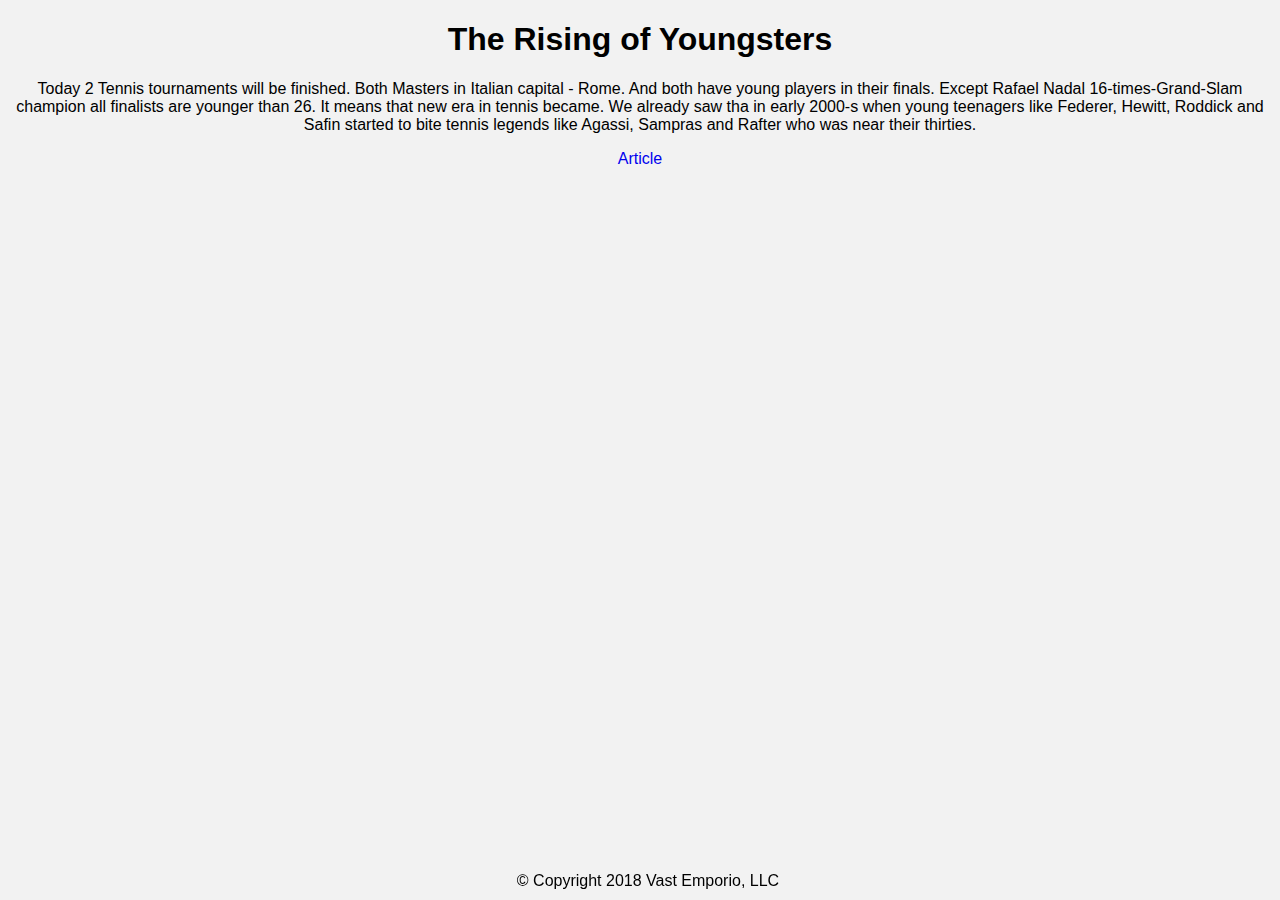
<file: index.html>
<!DOCTYPE html>
<html>
<head>
	<title>Luis Tennis Site</title>
	<link rel="stylesheet" type="text/css" href="main.css">

</head>
<body>
<h1 class="headings">The Rising of Youngsters</h1>

<p class="content">
	Today 2 Tennis tournaments will be finished. Both Masters in Italian capital - Rome. And both have young players in their finals. Except Rafael Nadal 16-times-Grand-Slam champion all finalists are younger than 26. It means that new era in tennis became. We already saw tha in early 2000-s when young teenagers like Federer, Hewitt, Roddick and Safin started to bite tennis legends like Agassi, Sampras and Rafter who was near their thirties. 
</p>

<a href="article.html" class="link">Article</a>

<header class="head"></header>

<article class="artic"></article>

<footer class="foot">&copy; Copyright 2018 Vast Emporio, LLC</footer>

</body>
</html>
</file>
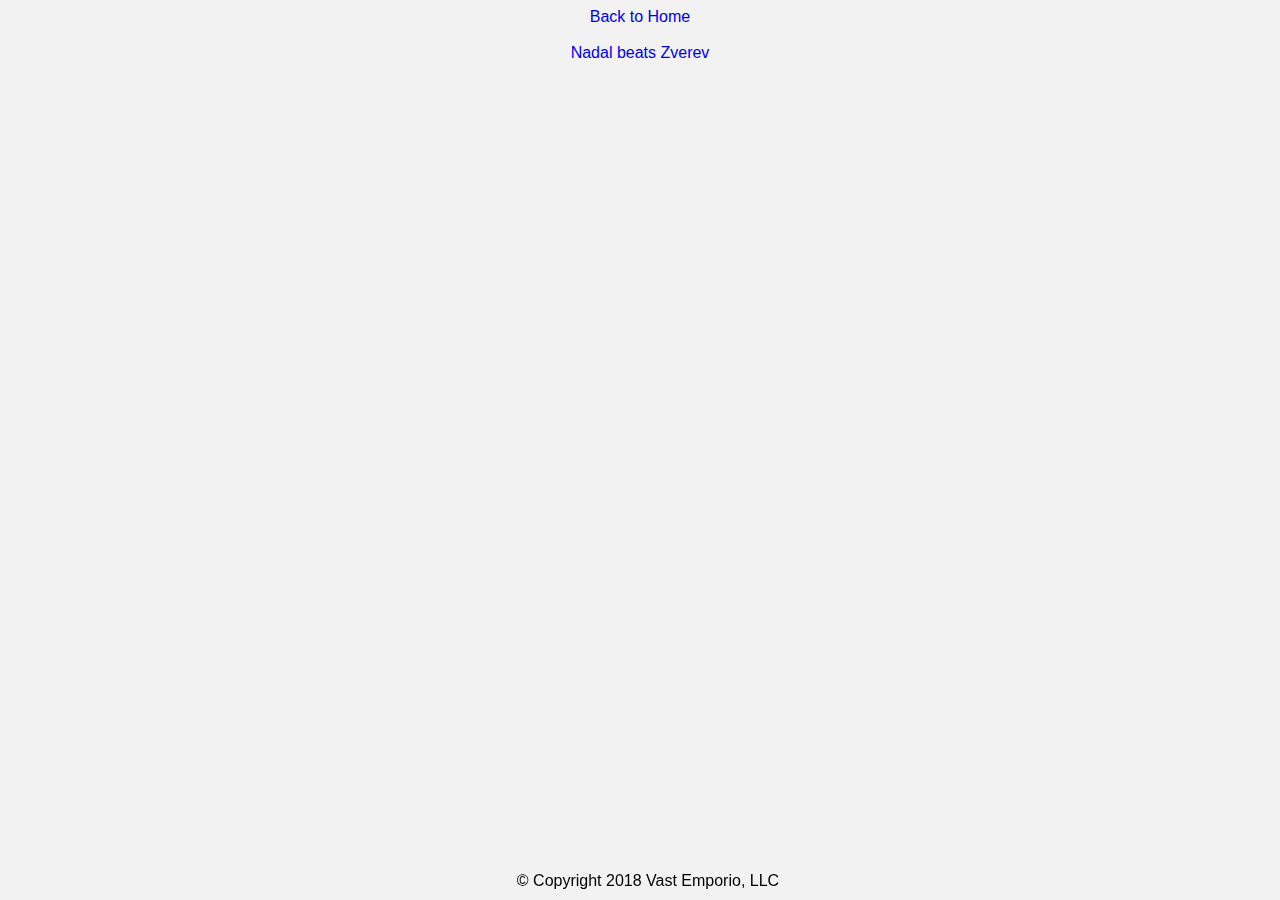
<file: article.html>
<!DOCTYPE html>
<html lang="en">
<head>
	<meta charset="UTF-8">
  	<meta name="description" content="Free Web tutorials">
 	<meta name="keywords" content="HTML, CSS, Tennis, Nadal, Zverev">
  	<meta name="author" content="Paul Ten, Luis Bruno">
  	<meta name="viewport" content="width=device-width, initial-scale=1.0">
	<link rel="stylesheet" type="text/css" href="main.css">
	<title>About</title>
</head>
<body>
<a href="index.html" class="link">
	Back to Home
</a>
<header></header>

<article></article>


<br>
<a href="https://sports.yahoo.com/nadal-beats-djokovic-sets-zverev-clash-rome-final-210301396--ten.html?src=rss" class="link" target="_blank">
		Nadal beats Zverev
</a>


<footer>&copy; Copyright 2018 Vast Emporio, LLC</footer>

</body>
</html>
</file>
<file: main.css>
*{

}

body{
	font-family: Arial;
	font-size: 16px;
	text-align: center;
	background-color: #f2f2f2;

}

header{

}

article{

}

footer{
	clear: both;
	display: block;
	position: fixed;
	bottom: 10px;
	width: 100%
}

p{

}

h1{

}

h2{

}

h3{

}

h4{

}


a{
	text-decoration: none;
}


.link{

}
</file>
